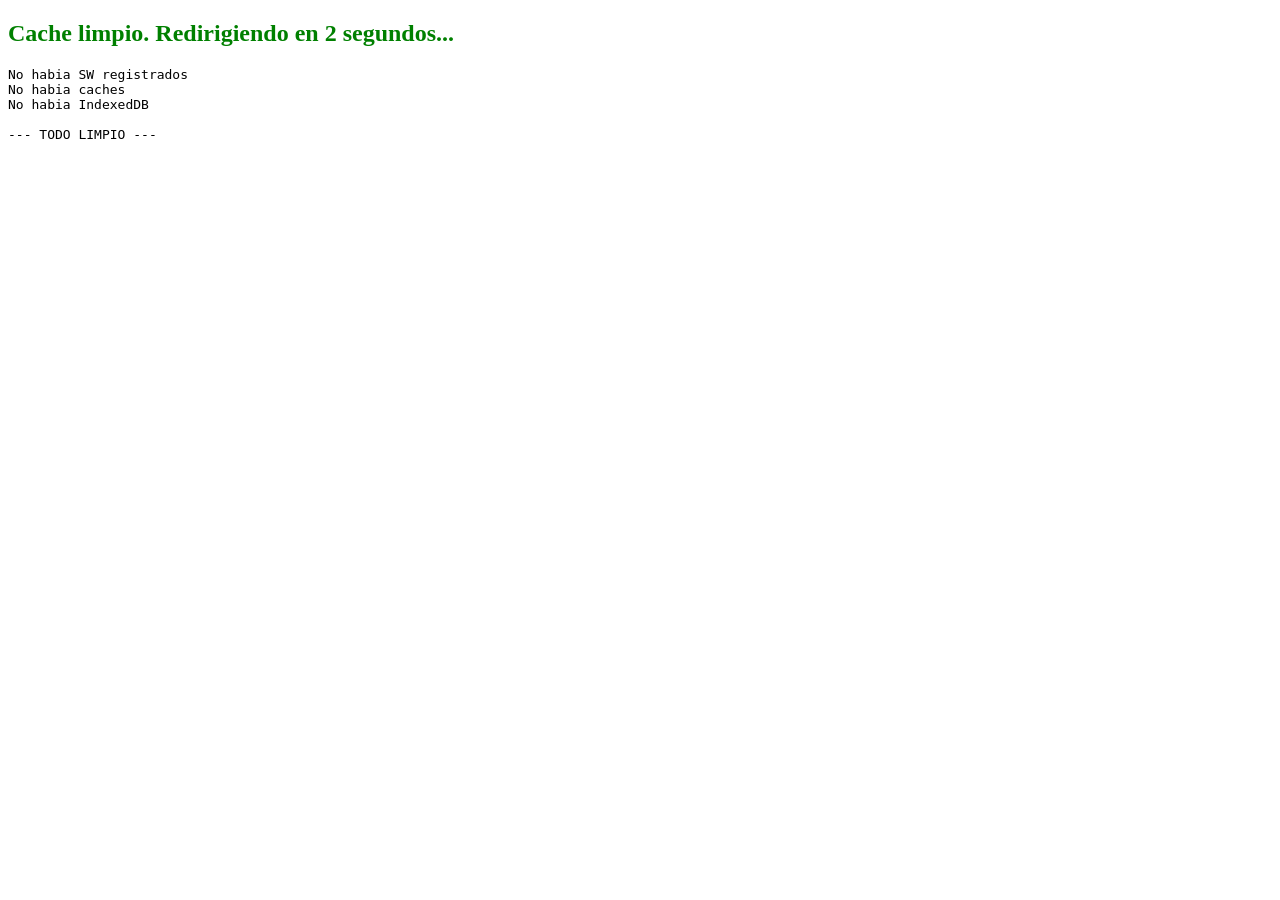
<file: clear-cache.html>
<!DOCTYPE html>
<html>
<head><title>Limpiando cache...</title></head>
<body>
<h2 id="status">Limpiando cache, Service Worker e IndexedDB...</h2>
<pre id="log"></pre>
<script>
const log = document.getElementById('log');
const status = document.getElementById('status');
function addLog(msg) { log.textContent += msg + '\n'; }

(async () => {
  try {
    // 1. Desregistrar todos los Service Workers
    const regs = await navigator.serviceWorker.getRegistrations();
    for (const r of regs) {
      await r.unregister();
      addLog('SW desregistrado: ' + r.scope);
    }
    if (regs.length === 0) addLog('No habia SW registrados');

    // 2. Borrar todos los caches
    const keys = await caches.keys();
    for (const k of keys) {
      await caches.delete(k);
      addLog('Cache borrado: ' + k);
    }
    if (keys.length === 0) addLog('No habia caches');

    // 3. Borrar IndexedDB
    const dbs = await indexedDB.databases();
    for (const db of dbs) {
      indexedDB.deleteDatabase(db.name);
      addLog('IndexedDB borrada: ' + db.name);
    }
    if (dbs.length === 0) addLog('No habia IndexedDB');

    addLog('\n--- TODO LIMPIO ---');
    status.textContent = 'Cache limpio. Redirigiendo en 2 segundos...';
    status.style.color = 'green';
    setTimeout(() => { window.location.href = 'login.html'; }, 2000);
  } catch (e) {
    addLog('Error: ' + e.message);
    status.textContent = 'Error al limpiar. Intentá con Ctrl+Shift+Delete.';
    status.style.color = 'red';
  }
})();
</script>
</body>
</html>
</file>
